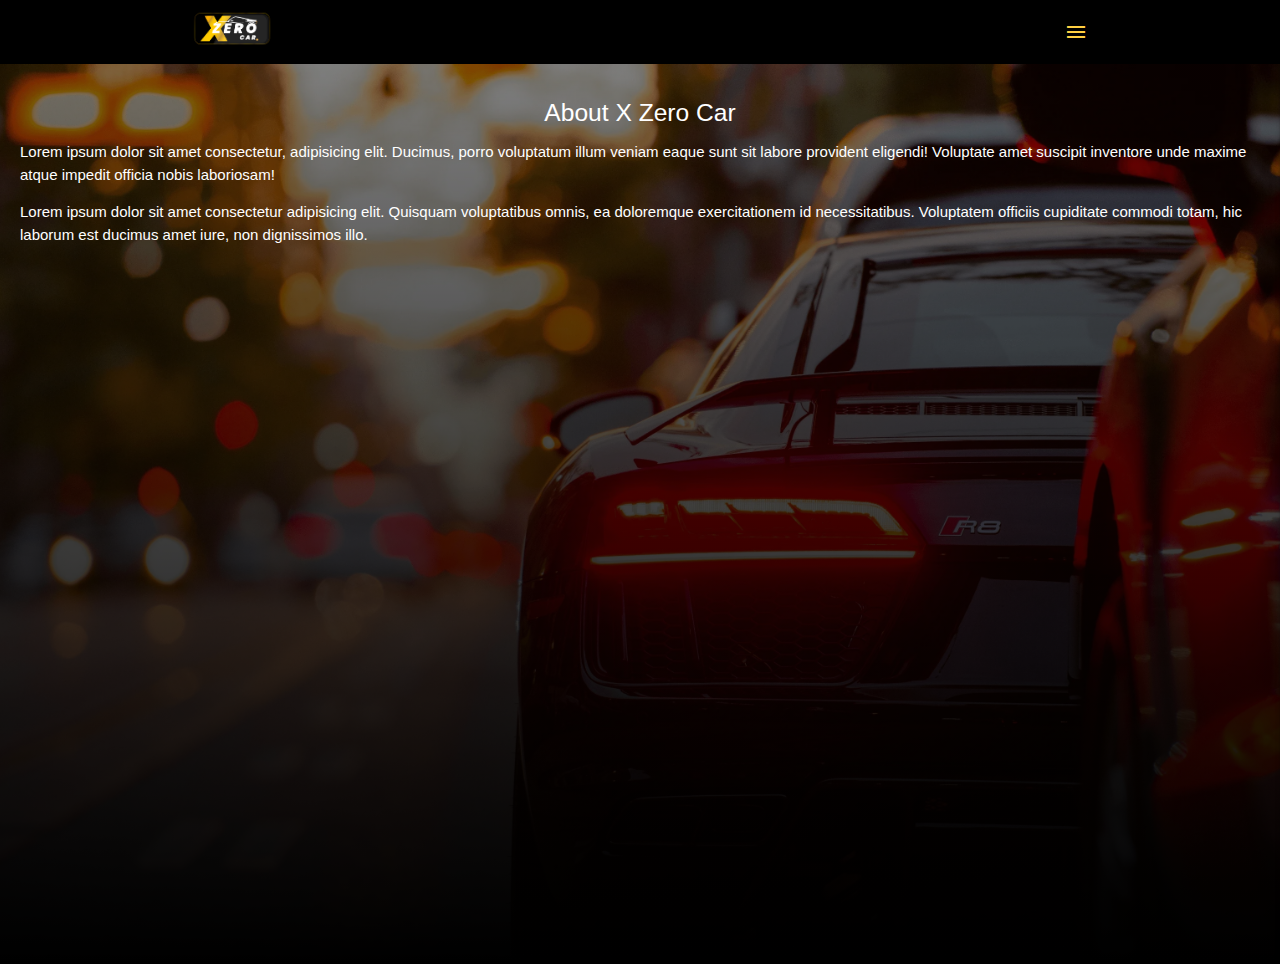
<file: public/pages/about.html>
<html lang="en">

<head>
  <meta charset="UTF-8">
  <meta name="viewport" content="width=device-width, initial-scale=1.0">
  <meta http-equiv="X-UA-Compatible" content="ie=edge">
  <title>X Zero Car</title>
  <!-- materialize icons, css & js -->
  <link type="text/css" href="../css/materialize.min.css" rel="stylesheet">
  <link href="https://fonts.googleapis.com/icon?family=Material+Icons" rel="stylesheet">
  <link type="text/css" href="../css/styles.css" rel="stylesheet">
  <link rel="manifest" href="../manifest.json">
  <link rel="apple-touch-icon" href="../img/icons/icon-96x96.png">
  <meta name="apple-mobile-web-app-status-bar" content="#c69131">
  <meta name="theme-color" content="#c69131">
</head>

<body class="black lighten-4">
  <!-- top nav -->
  <nav class="z-depth-0 black">
    <div class="nav-wrapper container">
      <a href="../index.html"><img src="../img/logo.png" alt="logo"></a>
      <span class="right grey-text text-darken-1">
        <i class="material-icons sidenav-trigger" data-target="side-menu">menu</i>
      </span>
    </div>
  </nav>

  <!-- side nav -->
  <ul id="side-menu" class="sidenav side-menu black">
    <li><a class="subheader white-text">XZeroCar</a></li>
    <li><a href="../index.html" class="waves-effect white-text">Home</a></li>
    <li><a href="/pages/about.html" class="waves-effect white-text">About</a></li>
    <li>
      <div class="divider"></div>
    </li>
    <li><a href="/pages/contact.html" class="waves-effect white-text">
        <i class="material-icons white-text">mail_outline</i>Contact</a>
    </li>
  </ul>

  <!-- content -->
  <div class="container bgImg white-text">
    <h5 class="center">About X Zero Car</h5>
    <p>Lorem ipsum dolor sit amet consectetur, adipisicing elit. Ducimus, porro voluptatum illum veniam eaque sunt sit
      labore provident eligendi! Voluptate amet suscipit inventore unde maxime atque impedit officia nobis laboriosam!
    </p>
    <p>Lorem ipsum dolor sit amet consectetur adipisicing elit. Quisquam voluptatibus omnis, ea doloremque
      exercitationem id necessitatibus. Voluptatem officiis cupiditate commodi totam, hic laborum est ducimus amet iure,
      non dignissimos illo.</p>
  </div>
  <script type="text/javascript" src="../js/materialize.min.js"></script>
  <script src="../js/modernizr-custom.js"></script>
  <script src="../js/app.js"></script>
  <script src="../js/ui.js"></script>
</body>

</html>
</file>
<file: public/css/styles.css>
/* colours */
:root {
  --primary: #ffcf42;
  --secondary: #c69131;
  --title: #ff8816;
}

/* layout styles */
nav a img {
  max-width: 80px;
  margin: 11px 0;
}

nav a span {
  font-weight: bold;
}
nav .sidenav-trigger {
  margin: 0;
  color: var(--primary);
}

/* layout */
.bgImg {
  height: 100vh;
  position: relative;
  padding: 20px;
  width: 100%;
}
.no-webp .bgImg {
  background: url("../img/bg.png") center/cover no-repeat;
}

.webp .bgImg {
  background: url("../img/bg.webp") center/cover no-repeat;
}
.bgImg::before {
  content: "";
  position: absolute;
  top: 0;
  width: 100%;
  height: 100%;
  right: 0;
  left: 0;
  bottom: 0;
  z-index: 2;
  background: -moz-linear-gradient(
    top,
    rgba(0, 0, 0, 0.5) 0%,
    rgba(0, 0, 0, 1) 100%
  ); /* FF3.6-15 */
  background: -webkit-linear-gradient(
    top,
    rgba(0, 0, 0, 0.5) 0%,
    rgba(0, 0, 0, 1) 100%
  ); /* Chrome10-25,Safari5.1-6 */
  background: linear-gradient(
    to bottom,
    rgba(0, 0, 0, 0.5) 0%,
    rgba(0, 0, 0, 1) 100%
  ); /* W3C, IE10+, FF16+, Chrome26+, Opera12+, Safari7+ */
  filter: progid:DXImageTransform.Microsoft.gradient( startColorstr='#4d000000', endColorstr='#cc000000',GradientType=0 ); /* IE6-9 */
}

.bgImg > * {
  position: relative;
  z-index: 9;
}

/* car styles */
.card-panel.car {
  border-radius: 8px;
  border: 1px solid var(--secondary);
  padding: 10px;
  box-shadow: 0px 1px 3px rgba(90, 90, 90, 0.1);
  display: grid;
  grid-template-columns: 2fr 6fr 1fr;
  grid-template-areas: "image details delete";
  position: relative;
  z-index: 9;
}
.car img {
  grid-area: image;
  max-width: 100px;
}
.car-details {
  grid-area: details;
  margin-left: 15px;
}
.car-delete {
  grid-area: delete;
  position: absolute;
  bottom: 0px;
  right: 0px;
}
.car-delete i {
  font-size: 18px;
}
.car-brand,
.car-price span {
  font-weight: bold;
}
.car-model,
.car-price {
  font-size: 0.8em;
}

.add-btn {
  z-index: 9;
}

/* form-styles */
.add-btn {
  background: var(--primary) !important;
}
input {
  box-shadow: none !important;
  -webkit-box-shadow: none !important;
}
.side-form button {
  background: var(--primary);
  box-shadow: 1px 1px 3px rgba(90, 90, 90, 0.2);
  color: #000;
}
form .input-field {
  margin-top: 30px;
}
.file-field .file-path-wrapper {
  padding: 0;
}
.file-path-wrapper .file-path, input, input::placeholder {
  color: white;
}
.center {
  margin: 1rem 0;
}

#locationResults {
  display: none;
}

.btn-floating i {
  color: #000;
}
</file>
